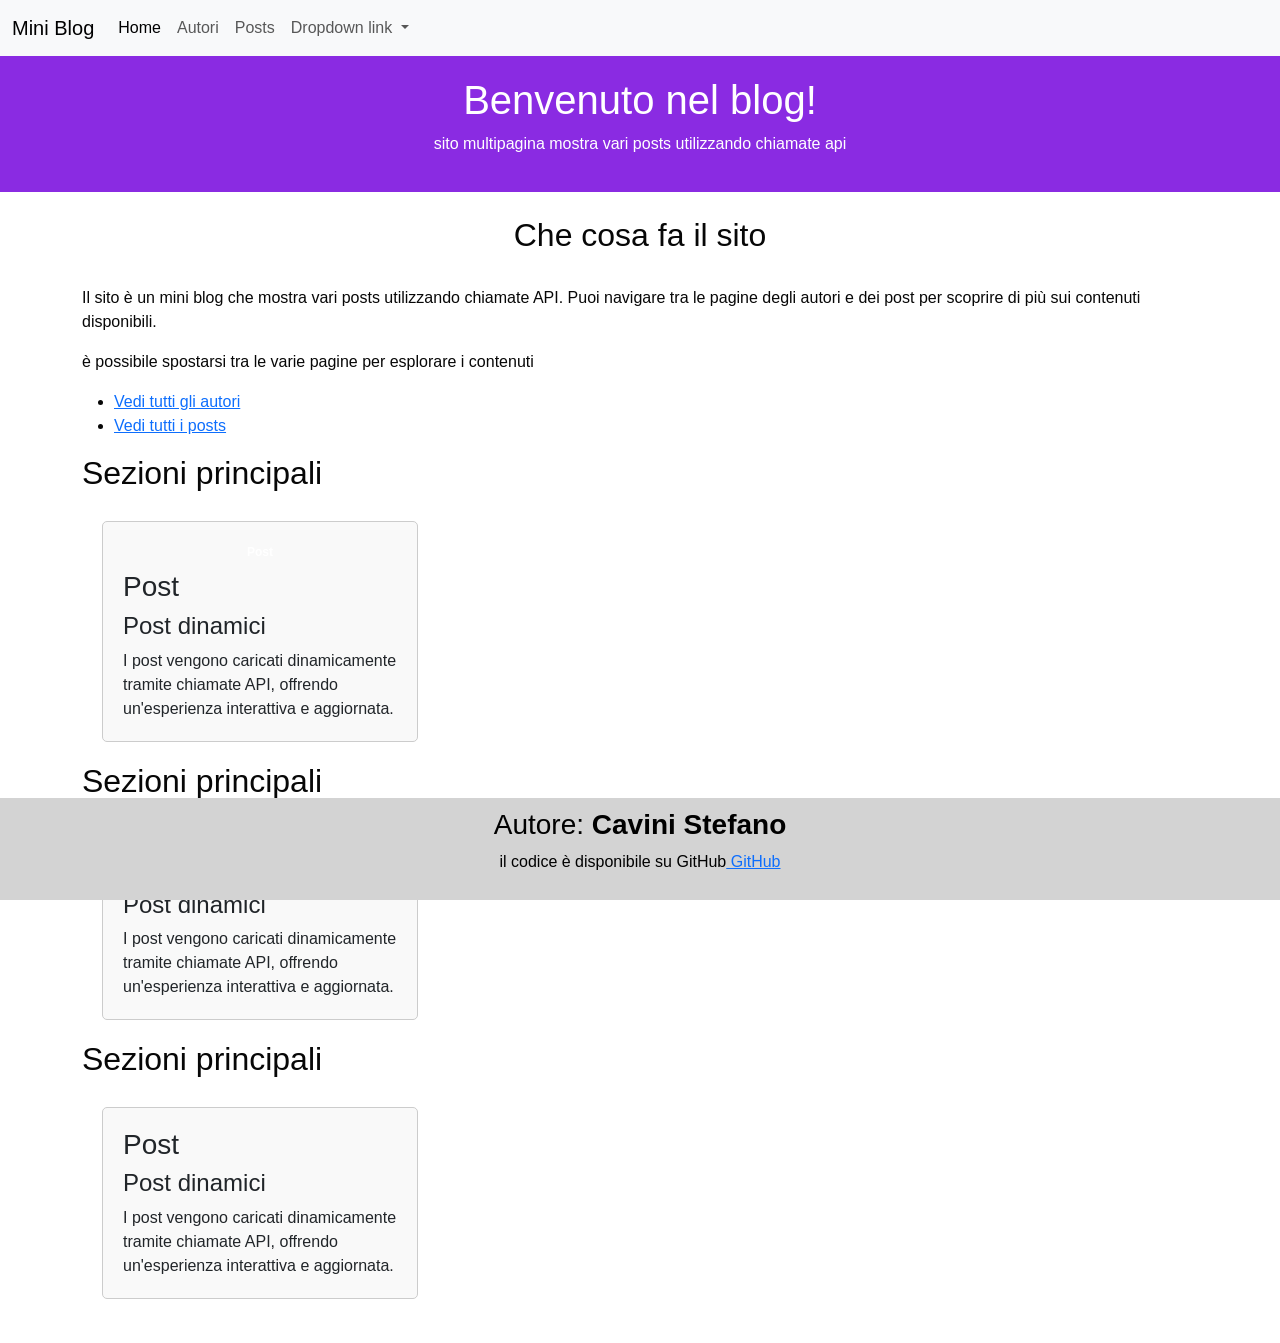
<file: index.html>
<!DOCTYPE html>
<html lang="en">
<head>
    <meta charset="UTF-8">
    <meta name="viewport" content="width=device-width, initial-scale=1.0">
    <link href="https://cdn.jsdelivr.net/npm/bootstrap@5.3.3/dist/css/bootstrap.min.css" rel="stylesheet">
    <link rel="stylesheet" href="style.css">
    <title>Document</title>
</head>
    <body>
        <nav class="navbar navbar-expand-lg navbar-light bg-light">
            <div class="container-fluid">
                <a class="navbar-brand" href="#">Mini Blog</a>
                <button class="navbar-toggler" type="button" data-bs-toggle="collapse" data-bs-target="#navbarNavDropdown"
                    aria-controls="navbarNavDropdown" aria-expanded="false" aria-label="Toggle navigation">
                    <span class="navbar-toggler-icon"></span>
                </button>
                <div class="collapse navbar-collapse" id="navbarNavDropdown">
                    <ul class="navbar-nav">
                        <li class="nav-item">
                            <a class="nav-link active" aria-current="page" href="#">Home</a>
                        </li>
                        <li class="nav-item">
                            <a class="nav-link" href="autori.html">Autori</a>
                        </li>
                        <li class="nav-item">
                            <a class="nav-link" href="posts.html">Posts</a>
                        </li>
                        <li class="nav-item dropdown">
                            <a class="nav-link dropdown-toggle" href="#" id="navbarDropdownMenuLink" role="button"
                                data-bs-toggle="dropdown" aria-expanded="false">
                                Dropdown link
                            </a>
                            <ul class="dropdown-menu" aria-labelledby="navbarDropdownMenuLink">
                                <li><a class="dropdown-item" href="#">Action</a></li>
                                <li><a class="dropdown-item" href="#">Another action</a></li>
                                <li><a class="dropdown-item" href="#">Something else here</a></li>
                            </ul>
                        </li>
                    </ul>
                </div>
            </div>
        </nav>
        <header>
            <h1>Benvenuto nel blog!</h1>
            <P> sito multipagina mostra vari posts utilizzando chiamate api</P>
        </header>

        <main class="container">  
            <section>
                <br>
                <h2 class="text-center">Che cosa fa il sito</h2>
                <br>
                <p>Il sito è un mini blog che mostra vari posts utilizzando chiamate API. Puoi navigare tra le pagine degli autori e dei post per scoprire di più sui contenuti disponibili.</p>
                <P>è possibile spostarsi tra le varie pagine per esplorare i contenuti</P>
                <ul>
                    <li><a href="autori.html">Vedi tutti gli autori</a></li>
                    <li><a href="posts.html">Vedi tutti i posts</a></li>
                </ul>
            </section>
            <section>
                <h2>Sezioni principali</h2>
            <div class="row g-4"> 
                <div class="col-md-4">
                    <div class="card body">
                        <h3 class="badge">Post</h3>
                        <h3 class="card-title">Post</h3>
                        <h4 class="card-title">Post dinamici</h4>
                        <p class="card-text">I post vengono caricati dinamicamente tramite chiamate API, offrendo un'esperienza
                        interattiva
                        e
                        aggiornata.</p>
                    </div>
                </div>  
            </div>
                     
                

            </section>
            <section>
                <h2>Sezioni principali</h2>
                <div class="row g-4">
                    <div class="col-md-4">
                        <div class="card body">
                            <h3 class="card-title">Post</h3>
                            <h4 class="card-title">Post dinamici</h4>
                            <p class="card-text">I post vengono caricati dinamicamente tramite chiamate API, offrendo un'esperienza
                                interattiva
                                e
                                aggiornata.</p>
                        </div>
                    </div>
                </div>
            
            
            
            </section>
        <section>
            <h2>Sezioni principali</h2>
            <div class="row g-4">
                <div class="col-md-4">
                    <div class="card body">
                        <h3 class="card-title">Post</h3>
                        <h4 class="card-title">Post dinamici</h4>
                        <p class="card-text">I post vengono caricati dinamicamente tramite chiamate API, offrendo un'esperienza
                            interattiva
                            e
                            aggiornata.</p>
                    </div>
                </div>
            </div>
        
        
        
        </section>
        </main>
        <br>

        <footer>
            <h3>Autore: <strong> Cavini Stefano</strong></h3>
            <p> il codice è disponibile su GitHub<a href="https://github.com/Halocavo92/esame_doc.git" target="_blank"> GitHub</a></p>
        </footer>

    <script src="https://cdn.jsdelivr.net/npm/bootstrap@5.3.3/dist/js/bootstrap.bundle.min.js"></script>
    <script src="script.js"></script>
    </body>
    
</html>
</file>
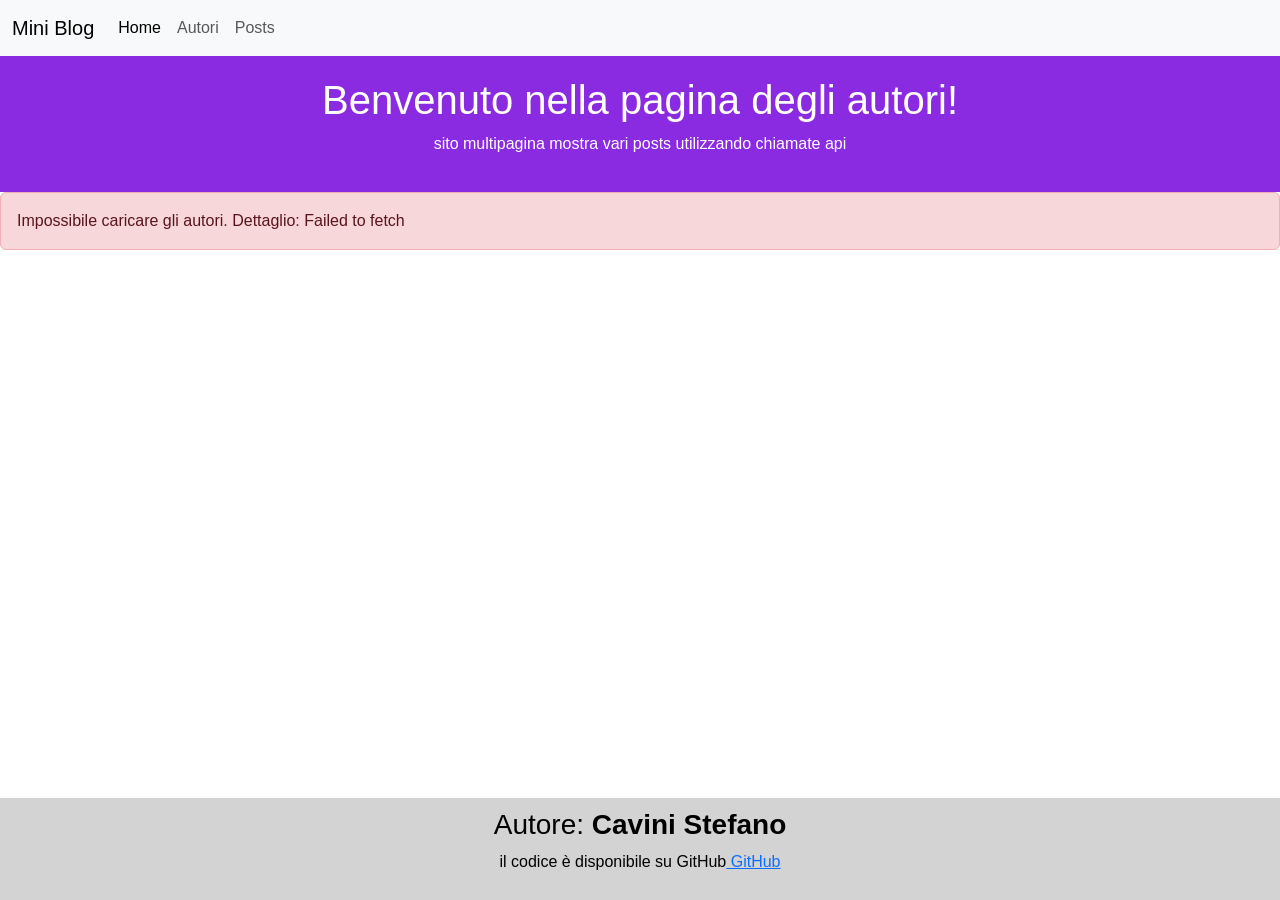
<file: autori.html>
<!DOCTYPE html>
<html lang="en">

<head>
    <meta charset="UTF-8">
    <meta name="viewport" content="width=device-width, initial-scale=1.0">
    <link href="https://cdn.jsdelivr.net/npm/bootstrap@5.3.3/dist/css/bootstrap.min.css" rel="stylesheet">
    <link rel="stylesheet" href="style.css">
    <title>Document</title>
</head>

<body>
    <nav class="navbar navbar-expand-lg navbar-light bg-light">
        <div class="container-fluid">
            <a class="navbar-brand" href="#">Mini Blog</a>
            <button class="navbar-toggler" type="button" data-bs-toggle="collapse" data-bs-target="#navbarNavDropdown"
                aria-controls="navbarNavDropdown" aria-expanded="false" aria-label="Toggle navigation">
                <span class="navbar-toggler-icon"></span>
            </button>
            <div class="collapse navbar-collapse" id="navbarNavDropdown">
                <ul class="navbar-nav">
                    <li class="nav-item">
                        <a class="nav-link active" aria-current="page" href="#">Home</a>
                    </li>
                    <li class="nav-item">
                        <a class="nav-link" href="autori.html">Autori</a>
                    </li>
                    <li class="nav-item">
                        <a class="nav-link" href="posts.html">Posts</a>
                    </li>
                    
                </ul>
            </div>
        </div>
    </nav>
    <header>
        <h1>Benvenuto nella pagina degli autori!</h1>
        <P> sito multipagina mostra vari posts utilizzando chiamate api</P>
    </header>
    <main>
        <div id="authors-list" class="row g-4"></div>
    </main>
   
    <footer>
            <h3>Autore: <strong> Cavini Stefano</strong></h3>
            <p> il codice è disponibile su GitHub<a href="https://github.com/Halocavo92/esame_doc.git" target="_blank"> GitHub</a></p>
    </footer>

<script src="https://cdn.jsdelivr.net/npm/bootstrap@5.3.3/dist/js/bootstrap.bundle.min.js"></script>
<script src="script.js"></script>
</body>

</html>
</file>
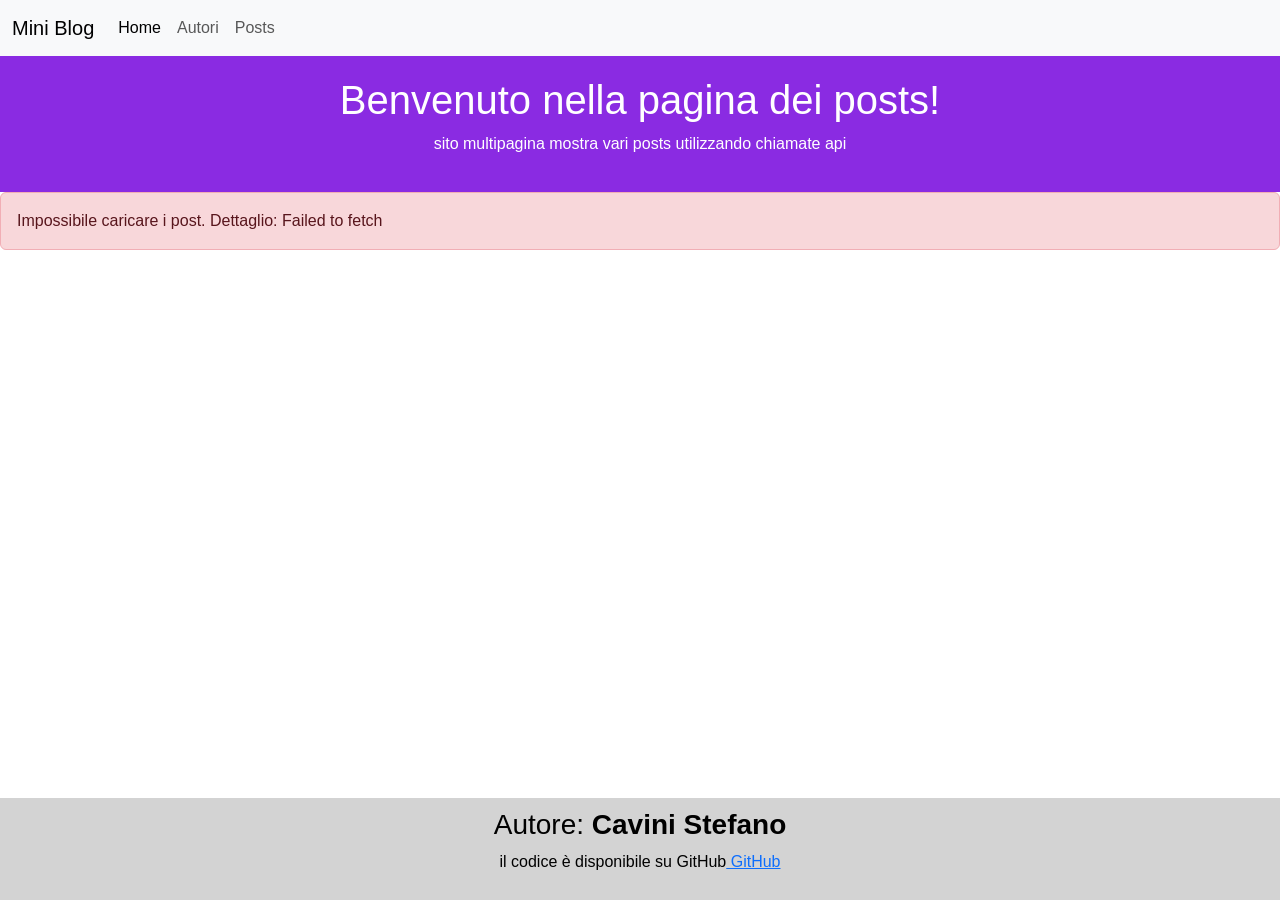
<file: posts.html>
<!DOCTYPE html>
<html lang="en">

<head>
    <meta charset="UTF-8">
    <meta name="viewport" content="width=device-width, initial-scale=1.0">
    <link href="https://cdn.jsdelivr.net/npm/bootstrap@5.3.3/dist/css/bootstrap.min.css" rel="stylesheet">
    <link rel="stylesheet" href="style.css">
    <title>Document</title>
</head>

<body>
    <nav class="navbar navbar-expand-lg navbar-light bg-light">
        <div class="container-fluid">
            <a class="navbar-brand" href="#">Mini Blog</a>
            <button class="navbar-toggler" type="button" data-bs-toggle="collapse" data-bs-target="#navbarNavDropdown"
                aria-controls="navbarNavDropdown" aria-expanded="false" aria-label="Toggle navigation">
                <span class="navbar-toggler-icon"></span>
            </button>
            <div class="collapse navbar-collapse" id="navbarNavDropdown">
                <ul class="navbar-nav">
                    <li class="nav-item">
                        <a class="nav-link active" aria-current="page" href="#">Home</a>
                    </li>
                    <li class="nav-item">
                        <a class="nav-link" href="autori.html">Autori</a>
                    </li>
                    <li class="nav-item">
                        <a class="nav-link" href="posts.html">Posts</a>
                    </li>
                    
                </ul>
            </div>
        </div>
    </nav>
    <header>
        <h1>Benvenuto nella pagina dei posts!</h1>
        <P> sito multipagina mostra vari posts utilizzando chiamate api</P>
    </header>
    <main>
        <div id="posts-list" class="row g-4"></div>
    </main>

    <footer>
            <h3>Autore: <strong> Cavini Stefano</strong></h3>
            <p> il codice è disponibile su GitHub<a href="https://github.com/Halocavo92/esame_doc.git" target="_blank"> GitHub</a></p>
        </footer>
    
    <script src="https://cdn.jsdelivr.net/npm/bootstrap@5.3.3/dist/js/bootstrap.bundle.min.js"></script>
    <script src="script.js"></script>
    </body>
    
    </html>
</file>
<file: style.css>
header {
    background-color: blueviolet;
    color: white;
    text-align: center;
    padding: 20px;
}

footer {
    background-color: lightgray;
    color: black;
    text-align: center;
    padding: 10px;
    position: fixed;
    bottom: 0;
    width: 100%;
}

.card {
    margin: 20px;
    padding: 20px;
    border: 1px solid #ccc;
    border-radius: 5px;
    background-color: #f9f9f9;
}

body {
    margin: 0;
    font-family: Arial, sans-serif;
    color: rgb(7, 7, 7);
}
</file>
